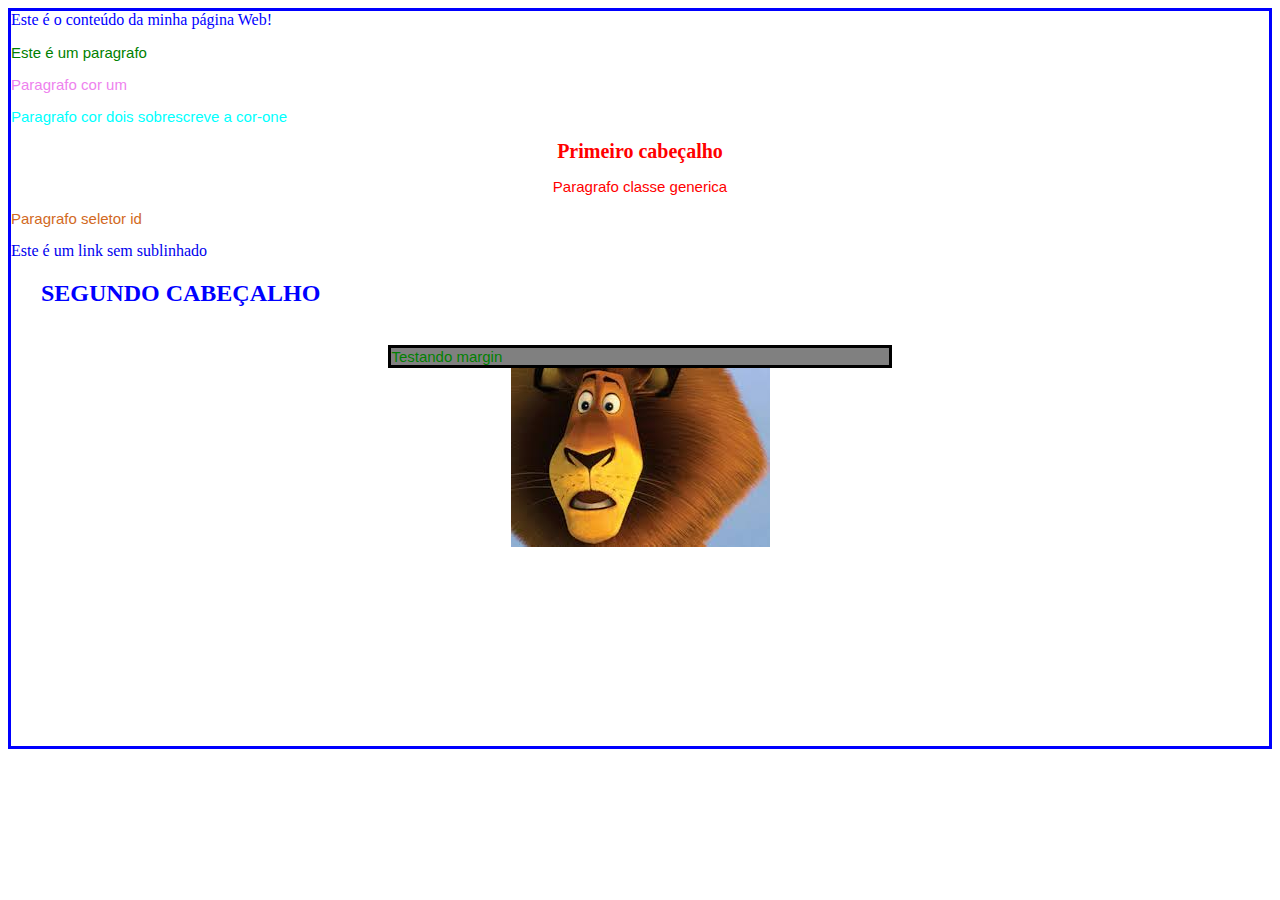
<file: public_html/index.html>
<!DOCTYPE html>

<html>
 <head>
  <meta charset="UTF-8">   
  <link rel="stylesheet" type="text/css" href="style.css">
  <title>Minha Página</title>
  <style>
    h1{
        font-size: 20px;
    }
    .cor-pink{
      color:red;
      text-align:center;
    }
    a{
        text-decoration: none;
    }
    h2{
        text-indent: 30px;
        text-transform: uppercase;
    }
    p.margem{
        border-style:solid;
        border-color:black;
        border-width:medium;
        background-color: gray;
        margin-top: 1cm;
        margin-right: 30%;
        margin-bottom: 10cm;
        margin-left:30%;
    }
  </style>
 </head>

 <body>
  Este é o conteúdo da minha página Web!
  
  <p>Este é um paragrafo</p>
  
  <p class="cor-one">Paragrafo cor um </p>
  
  <p class="cor-two cor-one">Paragrafo cor dois sobrescreve a cor-one </p>
  
  <h1 class="cor-pink">Primeiro cabeçalho</h1>
  
  <p class="cor-pink">Paragrafo classe generica</p>
  
  <p id="meuId">Paragrafo seletor id</p>

  <a href="http://www.maujor.com">Este é um link sem sublinhado</a>

  <h2>Segundo cabeçalho</h2>
  
  <p class="margem">Testando margin</p>


  
 </body>

</html>
</file>
<file: public_html/style.css>
p{
    color:green;
    font-size: 15px;
    font-family: Arial;
}
body{
    color:blue;
    border-style: solid;
    //background-color: yellow;
    background-image: url("leao.jpg");
    background-repeat: no-repeat;
    background-position: center ; 
    background-attachment: fixed ;
    
}
p.cor-one{
    color:violet;
}
p.cor-two{
    color: aqua;
}
.cor-pink{
    color:pink;
}
#meuId{
    color:chocolate;
}
</file>
